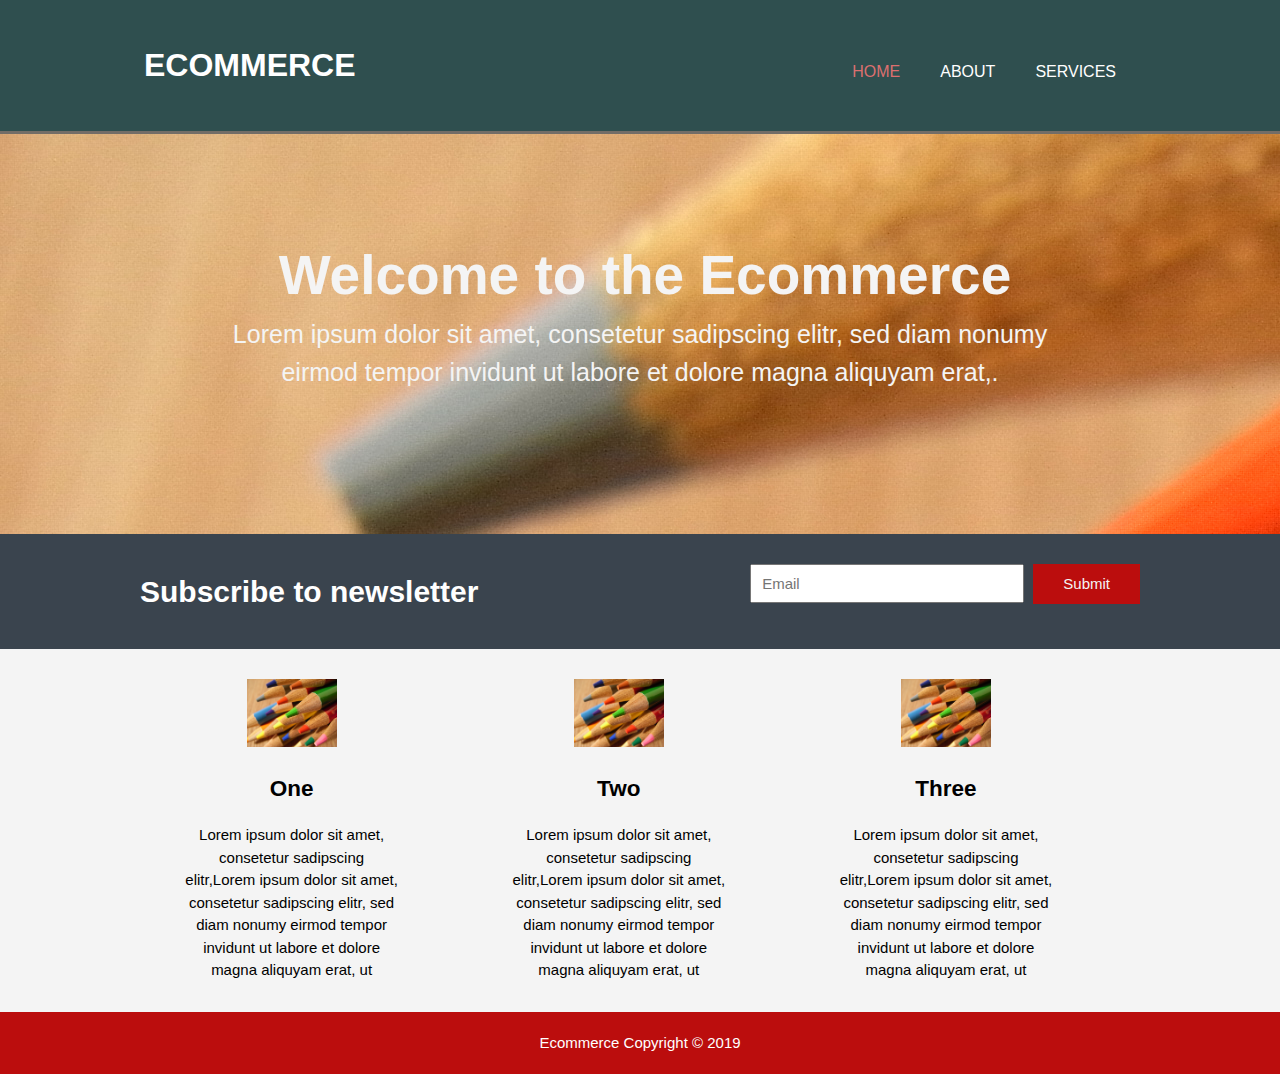
<file: index.html>
<!DOCTYPE html>
<html lang="en">

<head>
    <meta charset="UTF-8">
    <meta name="viewport" content="width=device-width, initial-scale=1.0">
    <meta http-equiv="X-UA-Compatible" content="ie=edge">
    <meta name="description" content="Sample Ecommerce Website">
    <meta name="keywords" content="Ecommerce,Demo,bazaar">
    <meta name="author" content="Shubham Sunny">
    <title>Ecommerce</title>
    <link rel="stylesheet" href="css/main.css">
</head>

<body>
    <header>
        <div class="container">
            <div id="brand"><a href="index.html">
                    <h1>Ecommerce</h1>
                </a></div>
            <nav>
                <ul>
                    <li><a class="current" href="index.html">Home</a></li>
                    <li><a href="about.html">About</a></li>
                    <li><a href="service.html">Services</a></li>
                </ul>
            </nav>
        </div>
    </header>

    <section id="showcase">
        <div class="container">
            <h1>Welcome to the Ecommerce</h1>
            <p>Lorem ipsum dolor sit amet, consetetur sadipscing elitr, sed diam nonumy eirmod tempor invidunt ut labore
                et dolore magna aliquyam erat,.</p>
        </div>
    </section>

    <section id="newsletter">
        <div class="container">
            <h1>Subscribe to newsletter </h1>
            <form action="procss.php" action="post">
                <input type="email" name="email" placeholder="Email">
                <input type="submit" class="button1">
            </form>
        </div>
    </section>

    <section id="boxes">
        <div class="container">
            <div class="box">
                <img src="imgs/logo_brush.png">
                <h2>One</h2>
                <p>Lorem ipsum dolor sit amet, consetetur sadipscing elitr,Lorem ipsum dolor sit amet, consetetur
                    sadipscing elitr, sed diam nonumy eirmod tempor invidunt ut labore
                    et dolore magna aliquyam erat, ut</p>
            </div>
            <div class="box">
                <img src="imgs/logo_css.png">
                <h2>Two</h2>
                <p>Lorem ipsum dolor sit amet, consetetur sadipscing elitr,Lorem ipsum dolor sit amet, consetetur
                    sadipscing elitr, sed diam nonumy eirmod tempor invidunt ut labore
                    et dolore magna aliquyam erat, ut</p>
            </div>
            <div class="box">
                <img src="imgs/logo_html.png">
                <h2>Three</h2>
                <p>Lorem ipsum dolor sit amet, consetetur sadipscing elitr,Lorem ipsum dolor sit amet, consetetur
                    sadipscing elitr, sed diam nonumy eirmod tempor invidunt ut labore
                    et dolore magna aliquyam erat, ut</p>
            </div>
        </div>
    </section>

    <footer>
        <p>Ecommerce Copyright &copy; 2019</p>
    </footer>


</body>

</html>
</file>
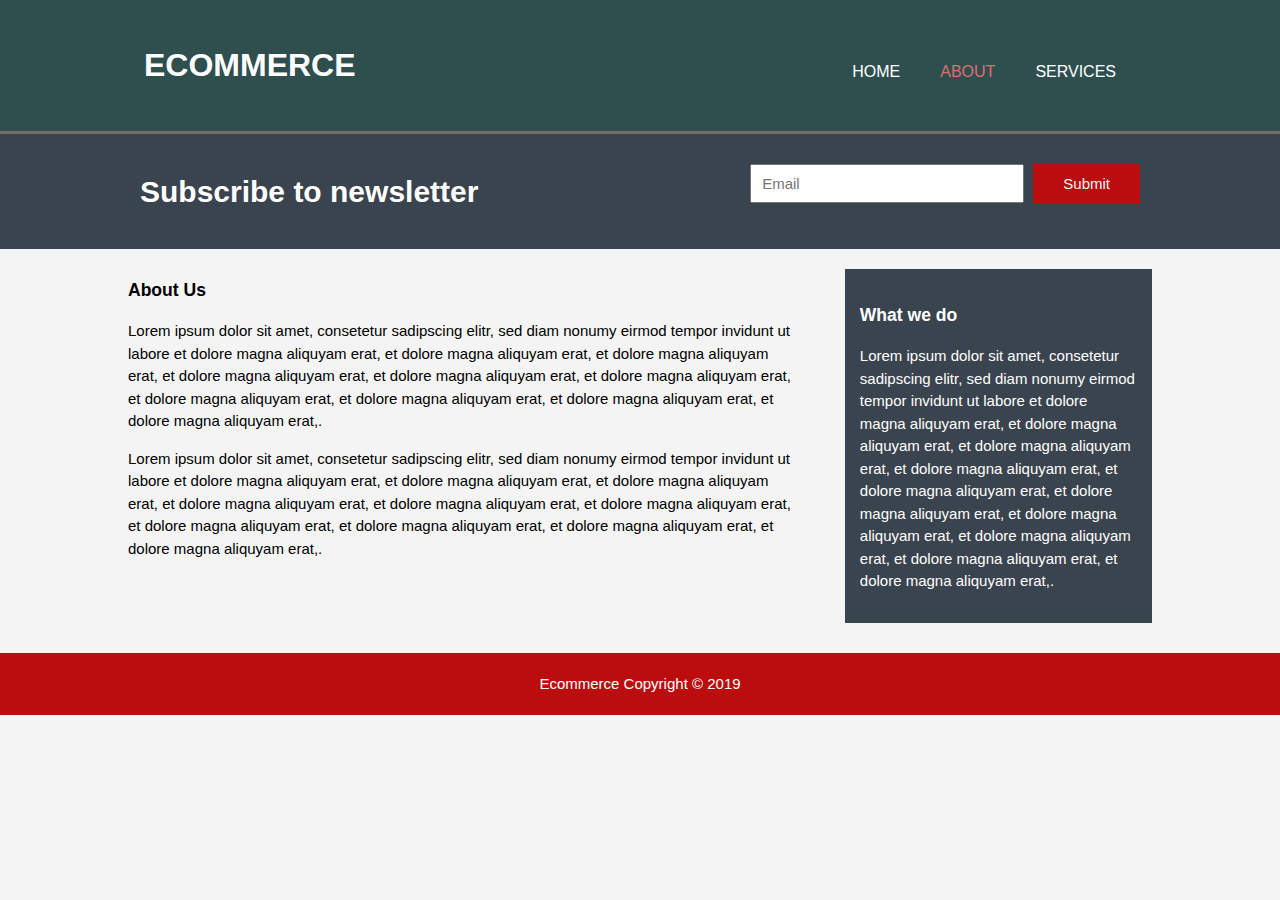
<file: about.html>
<!DOCTYPE html>
<html lang="en">

<head>
    <meta charset="UTF-8">
    <meta name="viewport" content="width=device-width, initial-scale=1.0">
    <meta http-equiv="X-UA-Compatible" content="ie=edge">
    <meta name="description" content="Sample Ecommerce Website">
    <meta name="keywords" content="Ecommerce,Demo,bazaar">
    <meta name="author" content="Shubham Sunny">
    <title>Ecommerce</title>
    <link rel="stylesheet" href="css/main.css">
</head>

<body>
    <header>
        <div class="container">
            <div id="brand"><a href="index.html">
                    <h1>Ecommerce</h1>
                </a></div>
            <nav>
                <ul>
                    <li><a href="index.html">Home</a></li>
                    <li><a class="current" href="about.html">About</a></li>
                    <li><a href="service.html">Services</a></li>
                </ul>
            </nav>
        </div>
    </header>

    <section id="newsletter">
        <div class="container">
            <h1>Subscribe to newsletter </h1>
            <form action="procss.php" action="post">
                <input type="email" name="email" placeholder="Email">
                <input type="submit" class="button1">
            </form>
        </div>
    </section>

    <section id="main">
        <div class="container">
            <article id="main-col">
                <h3 id="main-title">About Us</h3>
                <p>Lorem ipsum dolor sit amet, consetetur sadipscing elitr, sed diam nonumy eirmod tempor invidunt ut
                    labore
                    et dolore magna aliquyam erat, et dolore magna aliquyam erat, et dolore magna aliquyam erat, et
                    dolore magna aliquyam erat, et dolore magna aliquyam erat, et dolore magna aliquyam erat,
                    et dolore magna aliquyam erat, et dolore magna aliquyam erat, et dolore magna aliquyam erat, et
                    dolore magna aliquyam erat,.</p>
                <p>Lorem ipsum dolor sit amet, consetetur sadipscing elitr, sed diam nonumy eirmod tempor invidunt ut
                    labore
                    et dolore magna aliquyam erat, et dolore magna aliquyam erat, et dolore magna aliquyam erat, et
                    dolore magna aliquyam erat, et dolore magna aliquyam erat, et dolore magna aliquyam erat,
                    et dolore magna aliquyam erat, et dolore magna aliquyam erat, et dolore magna aliquyam erat, et
                    dolore magna aliquyam erat,.</p>
            </article>

            <aside id="sidebar">
                <div class="dark">
                    <h3>What we do</h3>
                    <p>Lorem ipsum dolor sit amet, consetetur sadipscing elitr, sed diam nonumy eirmod tempor invidunt
                        ut
                        labore
                        et dolore magna aliquyam erat, et dolore magna aliquyam erat, et dolore magna aliquyam erat, et
                        dolore magna aliquyam erat, et dolore magna aliquyam erat, et dolore magna aliquyam erat,
                        et dolore magna aliquyam erat, et dolore magna aliquyam erat, et dolore magna aliquyam erat, et
                        dolore magna aliquyam erat,.</p>
                </div>

            </aside>
        </div>
    </section>

    <footer>
        <p>Ecommerce Copyright &copy; 2019</p>
    </footer>


</body>

</html>
</file>
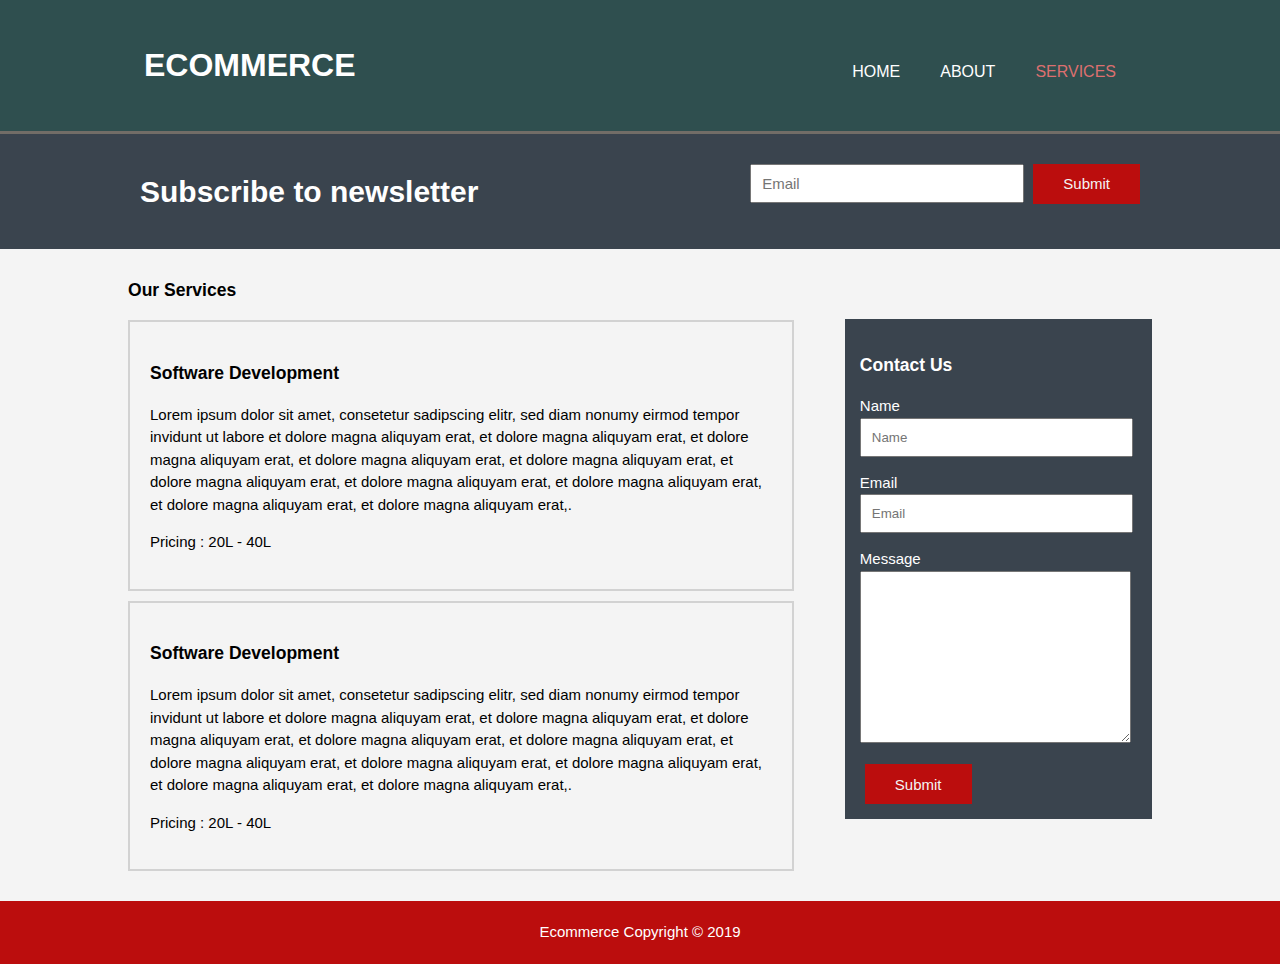
<file: service.html>
<!DOCTYPE html>
<html lang="en">

<head>
    <meta charset="UTF-8">
    <meta name="viewport" content="width=device-width, initial-scale=1.0">
    <meta http-equiv="X-UA-Compatible" content="ie=edge">
    <meta name="description" content="Sample Ecommerce Website">
    <meta name="keywords" content="Ecommerce,Demo,bazaar">
    <meta name="author" content="Shubham Sunny">
    <title>Ecommerce</title>
    <link rel="stylesheet" href="css/main.css">
    <style>
        .dark {
            margin-top: 60px;
        }
    </style>
</head>

<body>
    <header>
        <div class="container">
            <div id="brand"><a href="index.html">
                    <h1>Ecommerce</h1>
                </a></div>
            <nav>
                <ul>
                    <li><a href="index.html">Home</a></li>
                    <li><a href="about.html">About</a></li>
                    <li><a class="current" href="service.html">Services</a></li>
                </ul>
            </nav>
        </div>
    </header>

    <section id="newsletter">
        <div class="container">
            <h1>Subscribe to newsletter </h1>
            <form action="procss.php" action="post">
                <input type="email" name="email" placeholder="Email">
                <input type="submit" class="button1">
            </form>
        </div>
    </section>

    <section id="main">
        <div class="container">
            <article id="services-col">
                <h3 id="services-title">Our Services</h3>
                <ul>
                    <li>
                        <h3>Software Development</h3>
                        <p>Lorem ipsum dolor sit amet, consetetur sadipscing elitr, sed diam nonumy eirmod tempor
                            invidunt ut
                            labore
                            et dolore magna aliquyam erat, et dolore magna aliquyam erat, et dolore magna aliquyam erat,
                            et
                            dolore magna aliquyam erat, et dolore magna aliquyam erat, et dolore magna aliquyam erat,
                            et dolore magna aliquyam erat, et dolore magna aliquyam erat, et dolore magna aliquyam erat,
                            et
                            dolore magna aliquyam erat,.</p>
                        <p>Pricing : 20L - 40L</p>
                    </li>

                    <li>
                        <h3>Software Development</h3>
                        <p>Lorem ipsum dolor sit amet, consetetur sadipscing elitr, sed diam nonumy eirmod tempor
                            invidunt ut
                            labore
                            et dolore magna aliquyam erat, et dolore magna aliquyam erat, et dolore magna aliquyam erat,
                            et
                            dolore magna aliquyam erat, et dolore magna aliquyam erat, et dolore magna aliquyam erat,
                            et dolore magna aliquyam erat, et dolore magna aliquyam erat, et dolore magna aliquyam erat,
                            et
                            dolore magna aliquyam erat,.</p>
                        <p>Pricing : 20L - 40L</p>
                    </li>
                </ul>

            </article>

            <aside id="sidebar">
                <div class="dark">
                    <h3>Contact Us</h3>
                    <form action="" method="post" class="contact-form">
                        <div>
                            <label for="name">Name</label>
                            <input type="text" placeholder="Name" name="username">
                        </div>
                        <div>
                            <label for="Email">Email</label>
                            <input type="email" placeholder="Email" name="email">
                        </div>
                        <div>
                            <label for="message">Message</label>
                            <textarea name="message" id="" cols="30" rows="10"></textarea>
                        </div>
                        <input type="submit" class="button1" name="Send">
                    </form>
                </div>

            </aside>
        </div>
    </section>

    <footer>
        <p>Ecommerce Copyright &copy; 2019</p>
    </footer>


</body>

</html>
</file>
<file: css/main.css>
body{
    font: 15px/1.5 Arial ,Helevetica,sans-serif;
    padding: 0;
    margin: 0;
    background-color: #f4f4f4;
}

/* gobal */
.container{
    width: 80%;
    margin: auto;
    overflow: hidden;
}

ul{
    margin: 0;
    padding: 0;
}

.button1{
    height: 40px;
    padding: 0px 30px 0px 30px;
    background: #bb0d0d;
    border: none;
    color: #f4f4f4;
    font-size: 15px;
    margin-left: 5px;
}

.dark{
    margin:10px 0px ;
    background: #3a444e;
    color: white;
    padding: 15px;
}
/* header  */
header{
    background-color: darkslategrey;
    border-bottom: 3px solid #726d67;
    padding: 20px;
    color: white;
}

header #brand{
    font-size: 35px;
}

header a{
    text-transform: uppercase;
    text-decoration: none;
    color: white;
    font-size: 16px;
}

header a.current{
    color: #dc6f6f;
}


header #brand{
    float: left;
}

header nav{
    margin-top: 40px;
    float: right;
} 

header ul li{
    float: left;
    display: inline;
    padding: 0 20px 0 20px;
}

/* showcase */
#showcase{
    min-height: 400px;
    background: url('../imgs/showcase.jpg') no-repeat 0 -400px;
    color: #f4f4f4;
    text-align: center;
}

#showcase h1{
    margin: 100px 0px 0px 10px ;
    font-size: 55px;
}

#showcase p{
    font-size: 25px;
    width: 80%;
    margin: auto;
}

/* newsletter */
#newsletter{
    background: #3a444e;
    color: white;
    padding: 15px;
    font-size: 15px;
}

#newsletter h1{
    float: left;
}

#newsletter form{
    float: right;
    margin-top: 15px;
}

#newsletter input[type=email]{
    padding: 10px;
    width: 250px;
    height: 15px;
    font-size: 15px;
}

/* boxes */
#boxes{
    margin-top:20px; 
}

#boxes .box{
    width: 30%;
    float: left;
    margin: auto;
    padding: 10px;
    text-align: center;
}

#boxes .box img{
    width: 90px;
}

#boxes .box p{
    width: 70%;
    margin: auto;
}

/* main-col */

article#main-col{
    margin-top: 10px;
    float: left;
    width: 65%;
}

/* sidebar  */
aside#sidebar{
    width: 30%;
    float: right;
    margin-top:10px; 
}

/* services */
article#services-col{
    margin-top: 10px;
    float: left;
    width: 65%;
}

article#services-col ul li{
    border: 2px solid rgba(128, 128, 128, 0.294);
    padding: 20px;
    margin-bottom: 10px;
}

.contact-form input[type="text"],input[type="email"] ,textarea{
    width: 90%;
    padding: 10px;
    margin-bottom: 15px;
}

/* footer  */
footer{
    background: #bb0d0d;
    color: white;
    text-align: center;
    padding: 5px;
    margin-top: 20px;
    font-size: 15px;
    bottom: 0;
  
}

/* media quereies */


@media(max-width:768px){
    #brand ,header nav , header nav ul li,#boxes .box , article#main-col, aside#sidebar , article#services-col{
        float: none;
        width: 98%;
        text-align: center;
        padding: 0;
        margin: 5px;
    }

    #showcase h1{
        margin-top: 20px;
    }

    header{
        padding-bottom:20px; 
    }

    #newsletter h1,form{
        float: none;
        width: 98%;
        text-align: center;
    }

    #newsletter .button1{
        display: block;
        width: 100%;
    }

    #newsletter input[type="email"]{
        width: 100%;
    }

}
</file>
